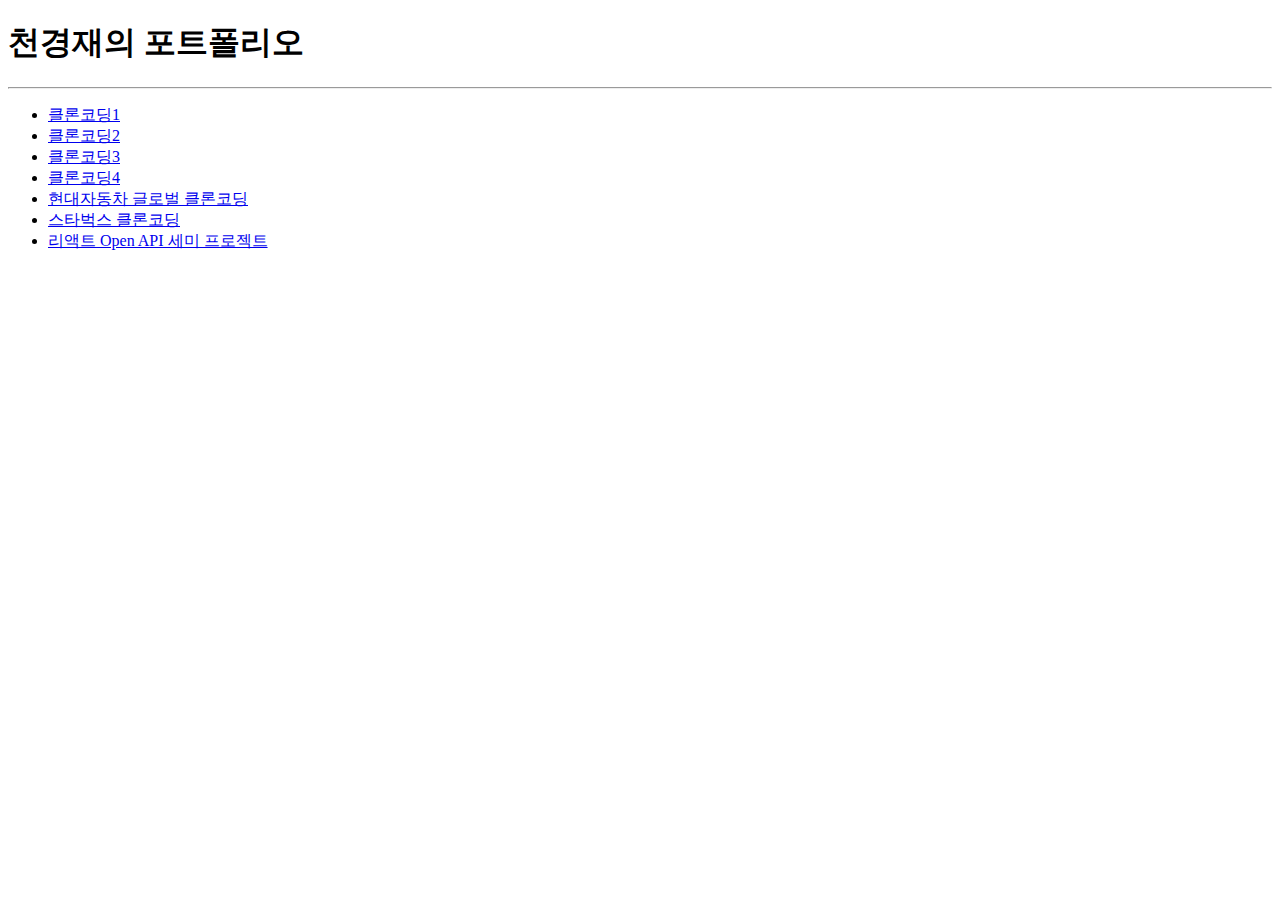
<file: index.html>
<!DOCTYPE html>
<html lang="ko">
<head>
    <meta charset="UTF-8">
    <meta name="viewport" content="width=device-width, initial-scale=1.0">
    <title>Document</title>
</head>
<body>
    <h1>천경재의 포트폴리오</h1>
    <hr/>
    <ul>
        <li><a href="./CloneCoding1/">클론코딩1</a></li>
        <li><a href="./CloneCoding2/">클론코딩2</a></li>
        <li><a href="./CloneCoding3/">클론코딩3</a></li>
        <li><a href="./CloneCoding4/">클론코딩4</a></li>
        <li><a href="./HyundaiGlobal_CloneCoding/">현대자동차 글로벌 클론코딩</a></li>
        <li><a href="./Starbucks_CloneCoding/">스타벅스 클론코딩</a></li>
        <li><a href="./React_OAPIO/">리액트 Open API 세미 프로젝트</a></li>
    </ul>
</body>
</html>
</file>
